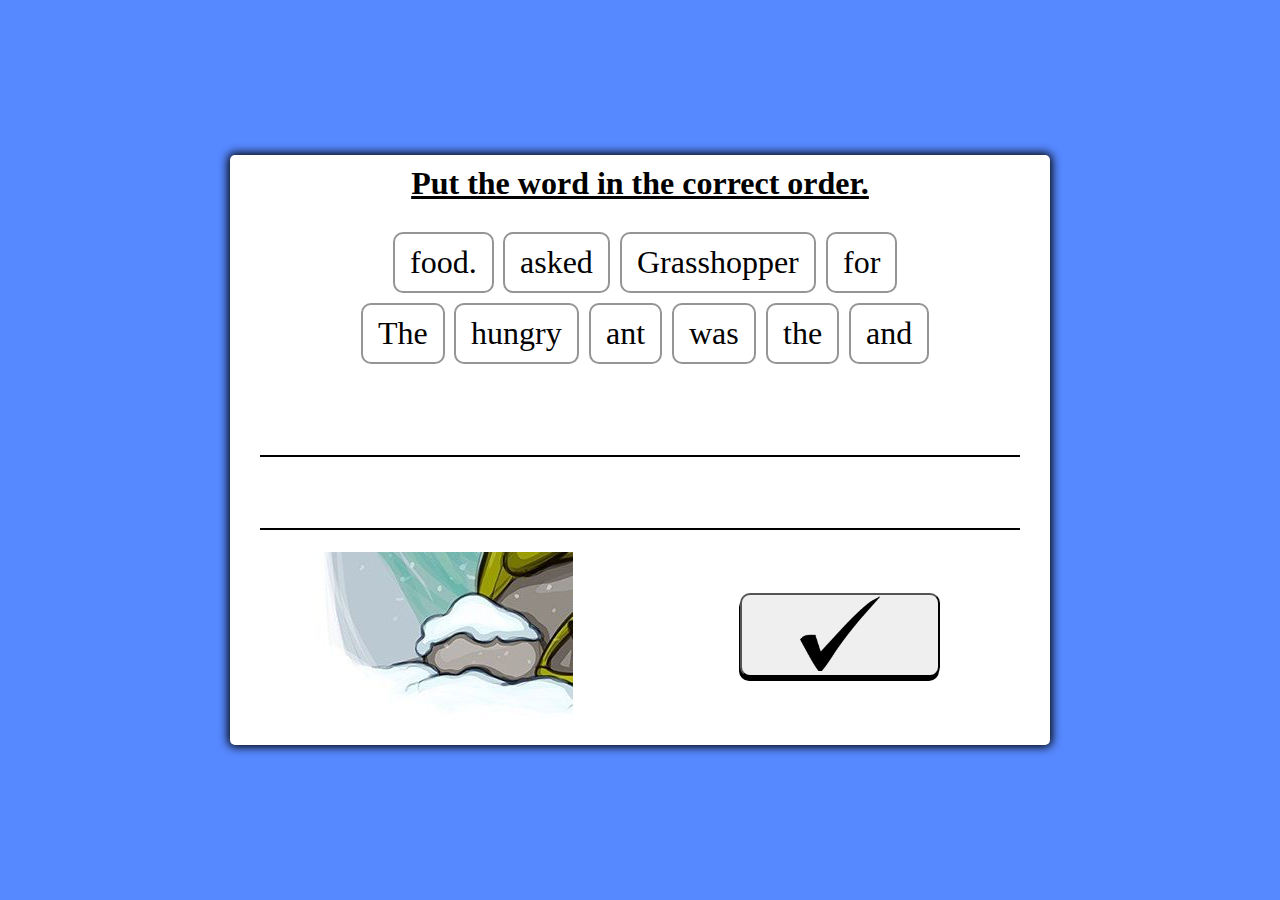
<file: tornado/index.html>
<!DOCTYPE html>
<html lang="en">
<head>
    <meta charset="UTF-8">
    <meta name="viewport" content="width=device-width, initial-scale=1.0">
    <link rel="stylesheet" href="https://cdnjs.cloudflare.com/ajax/libs/animate.css/4.1.1/animate.min.css"/>
    <link rel="stylesheet" href="css/style.css"/>
    <title>Document</title>
</head>
<body>
    <!-- <button id="start" style="position: absolute; top:50px; left: 50px;">start</button> -->
    <div class="container">
        <div id="title"><u><b>Put the word in the correct order.</b></u></div>
        <div class="words">
            <!-- <div class='word' id="the" draggable="true" ondragstart="drag(event)" ondrag="dra(event)">
                the
                <audio id="the-audio"><source src="audio/grasshopper-audio.mp3"></audio>
            </div>
            <div class='word' draggable="true">food</div>
            <div class='word' draggable="true">asked</div>
            <div class='word' draggable="true">Grasshopper</div>
            <div class='word' draggable="true">Grasshopper</div>
            <div class='word' draggable="true">Grasshopper</div>
            <div class='word' draggable="true">Grasshopper</div>
            <div class='word' draggable="true">Grasshopper</div> -->
        </div>
        <div class="answer" id="answer1" ondrop="drop(event)" ondragover="allowDrop(event)">
            <!-- <div class='word '>Grasshopper</div>
            <div class='word '>Grasshopper</div> -->

        </div>
        <div class="answer" >
            <!-- <div class='word no-botom-margin'>Grasshopper</div>
            <div class='word no-botom-margin'>Grasshopper</div> -->

        </div>

        <div class="bottom">
            <div class="bottom-image">
                <!-- <img src="image/c2c31c93b2aeddf396e3d16312ee202f" /> -->
            </div>
            <div class="bottom-submit">
                <button id="submit"><img src="image/tick.png" height="75px"/></button>
            </div>
        </div>
    </div>
</body>
<script src="js/app.js"></script>
</html>
</file>
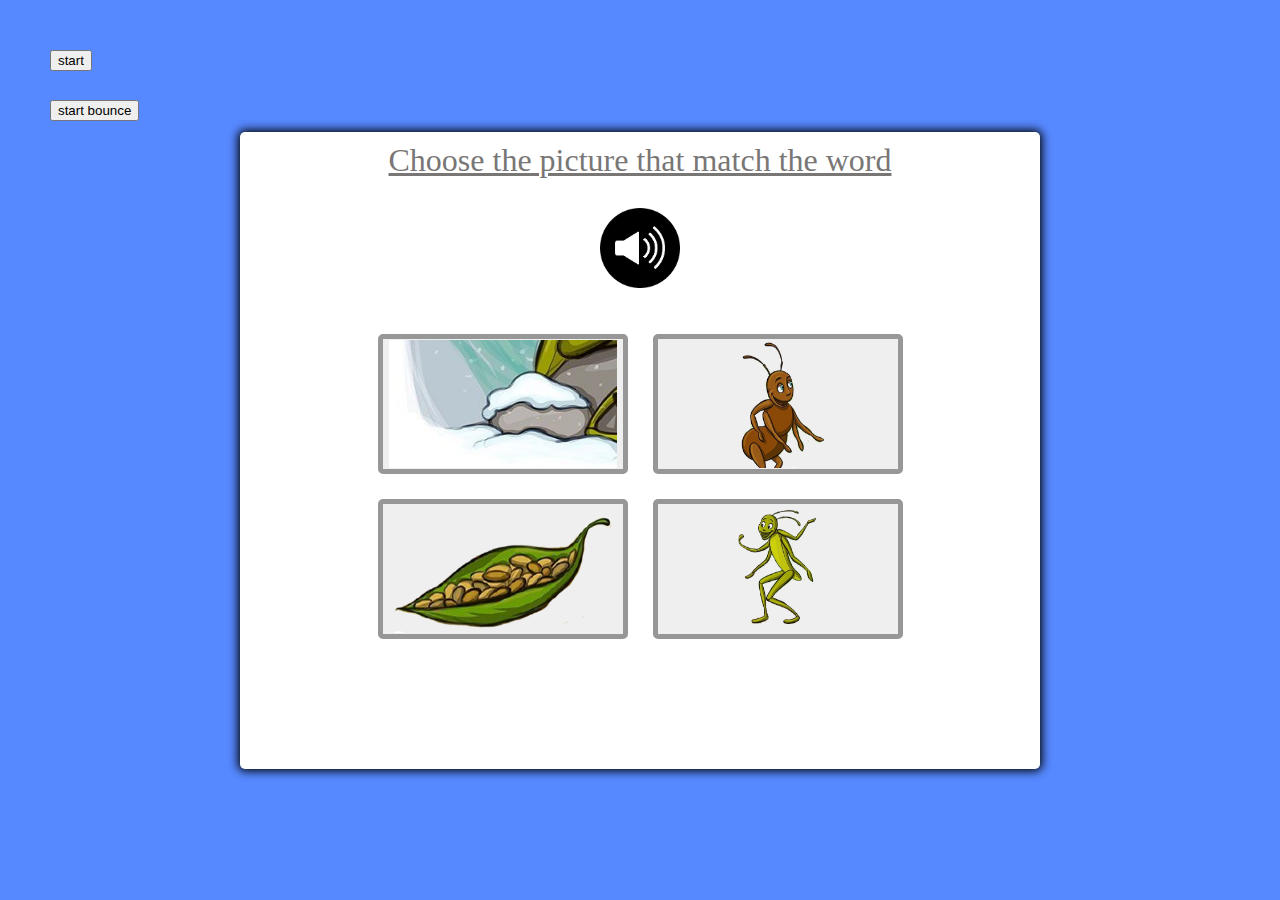
<file: test.html>
<!DOCTYPE html>
<html lang="en">
<head>
    <meta charset="UTF-8">
    <meta name="viewport" content="width=device-width, initial-scale=1.0">
    <link rel="stylesheet" href="https://cdnjs.cloudflare.com/ajax/libs/animate.css/4.1.1/animate.min.css"/>
    <link rel="stylesheet" href="css/style.css"/>
    <title>Document</title>
</head>
<body>
    <button id="start" style="position: absolute; top:50px; left: 50px;">start</button>
    <button id="start-bounce" style="position: absolute; top:100px; left: 50px;">start bounce</button>
    <div class="container">
        <div id="wand">
            <img src="image/Wand.svg" width="80px" height="80px"/>
            <audio id="startAudio"><source src="audio/Magic Word Game sound.mp3"></audio>
        </div>
        <div id="ball">
            <img src="image/volume.png" width="80px" height="80px"/>
            <audio id="startBallAudio"><source src="audio/ball game.flac"></audio>
        </div>
        <div id="title"><u>Choose the picture that match the word</u></div>
        <div id='question'>Grasshopper</div>  
        <div id="options" class="option-grid"></div>
        <div id='star'>🟊</div>
        <!-- <div  class="glow"><img src="image/Shiny star.svg" width="80px"/><p>🟊</p>p</div> -->
</body>
<script src="js/app.js"></script>
</html>
</file>
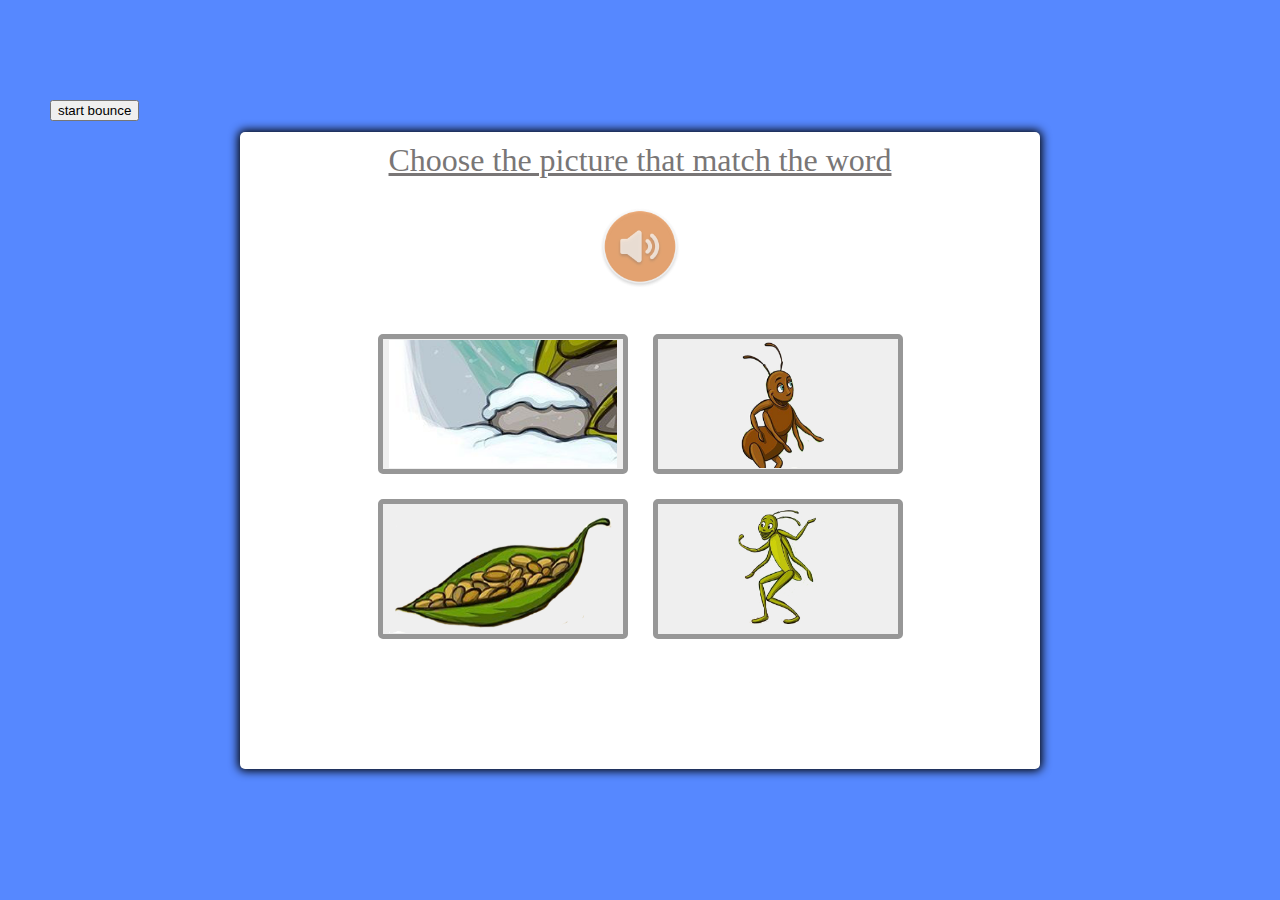
<file: bouncy ball game/bouncy ball.html>
<!DOCTYPE html>
<html lang="en">
<head>
    <meta charset="UTF-8">
    <meta name="viewport" content="width=device-width, initial-scale=1.0">
    <link rel="stylesheet" href="https://cdnjs.cloudflare.com/ajax/libs/animate.css/4.1.1/animate.min.css"/>
    <link rel="stylesheet" href="css/style.css"/>
    <title>Document</title>
</head>
<body>
    <button id="start-bounce" style="position: absolute; top:100px; left: 50px;">start bounce</button>
    <div class="container">
        <div id="ball">
            <img src="image/play-button-orange.png" width="80px" height="80px"/>
            <audio id="startBallAudio"><source src="audio/ball game.flac"></audio>
        </div>
        <div id="title"><u>Choose the picture that match the word</u></div>
        <div id='question'>Grasshopper</div>  
        <div id="options" class="option-grid"></div>
        <div id='star'>🟊</div>
</body>
<script src="js/app.js"></script>
</html>
</file>
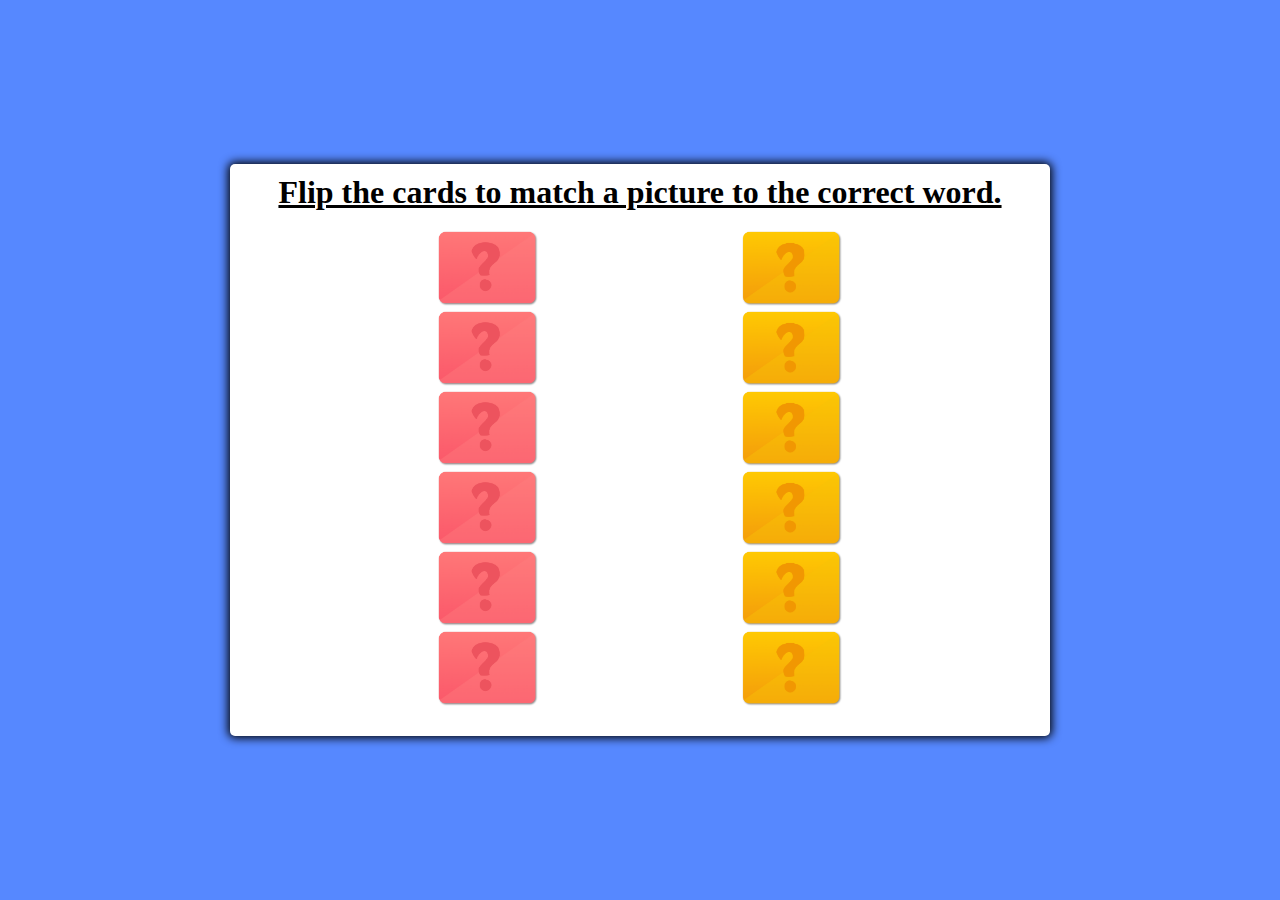
<file: card matching/cardmatching.html>
<!DOCTYPE html>
<html lang="en">
<head>
    <meta charset="UTF-8">
    <meta name="viewport" content="width=device-width, initial-scale=1.0">
    <link rel="stylesheet" href="https://cdnjs.cloudflare.com/ajax/libs/animate.css/4.1.1/animate.min.css"/>
    <link rel="stylesheet" href="../styles/cardmatching.css"/>
    <title>Document</title>
</head>
<body>
    <!-- <button id="start" style="position: absolute; top:50px; left: 50px;">start</button> -->
    <div class="body">
    <div class="container">
        <div id="title"><u><b>Flip the cards to match a picture to the correct word.</b></u></div>
        <div class="column">
            <div class="card">
                <img src="../images/games/cardmatching/Red Card.png" class="back-face" height="100%" width="100%"/>
                <img src="../images/games/cardmatching/c2c31c93b2aeddf396e3d16312ee202f" class="front-face" height="100%" width="100%"/>
            </div>
            <div class="card">
                <img src="../images/games/cardmatching/Yellow card.png" class="back-face" height="100%" width="100%"/>
                <div class="word"> word</div>
            </div>
            <div class="card">
                <img src="../images/games/cardmatching/Red Card.png" class="back-face" height="100%" width="100%"/>
                <img src="../images/games/cardmatching/c2c31c93b2aeddf396e3d16312ee202f" class="front-face" height="100%" width="100%"/>
            </div>
            <div class="card">
                <img src="../images/games/cardmatching/Yellow card.png" class="back-face" height="100%" width="100%"/>
                <div class="word"> word</div>
            </div>
            <div class="card">
                <img src="../images/games/cardmatching/Red Card.png" class="back-face" height="100%" width="100%"/>
                <img src="../images/games/cardmatching/c2c31c93b2aeddf396e3d16312ee202f" class="front-face" height="100%" width="100%"/>
            </div>
            <div class="card">
                <img src="../images/games/cardmatching/Yellow card.png" class="back-face" height="100%" width="100%"/>
                <div class="word"> word</div>
            </div>
            <div class="card">
                <img src="../images/games/cardmatching/Red Card.png" class="back-face" height="100%" width="100%"/>
                <img src="../images/games/cardmatching/c2c31c93b2aeddf396e3d16312ee202f" class="front-face" height="100%" width="100%"/>
            </div>
            <div class="card">
                <img src="../images/games/cardmatching/Yellow card.png" class="back-face" height="100%" width="100%"/>
                <div class="word"> word</div>
            </div>
            <div class="card">
                <img src="../images/games/cardmatching/Red Card.png" class="back-face" height="100%" width="100%"/>
                <img src="../images/games/cardmatching/c2c31c93b2aeddf396e3d16312ee202f" class="front-face" height="100%" width="100%"/>
            </div>
            <div class="card">
                <img src="../images/games/cardmatching/Yellow card.png" class="back-face" height="100%" width="100%"/>
                <div class="word"> word</div>
            </div>
            <div class="card">
                <img src="../images/games/cardmatching/Red Card.png" class="back-face" height="100%" width="100%"/>
                <img src="../images/games/cardmatching/c2c31c93b2aeddf396e3d16312ee202f" class="front-face" height="100%" width="100%"/>
            </div>
            <div class="card">
                <img src="../images/games/cardmatching/Yellow card.png" class="back-face" height="100%" width="100%"/>
                <div class="word"> word</div>
            </div>
        </div>
    </div>
    </div>
</body>
<script src="js/app.js"></script>
</html>
</file>
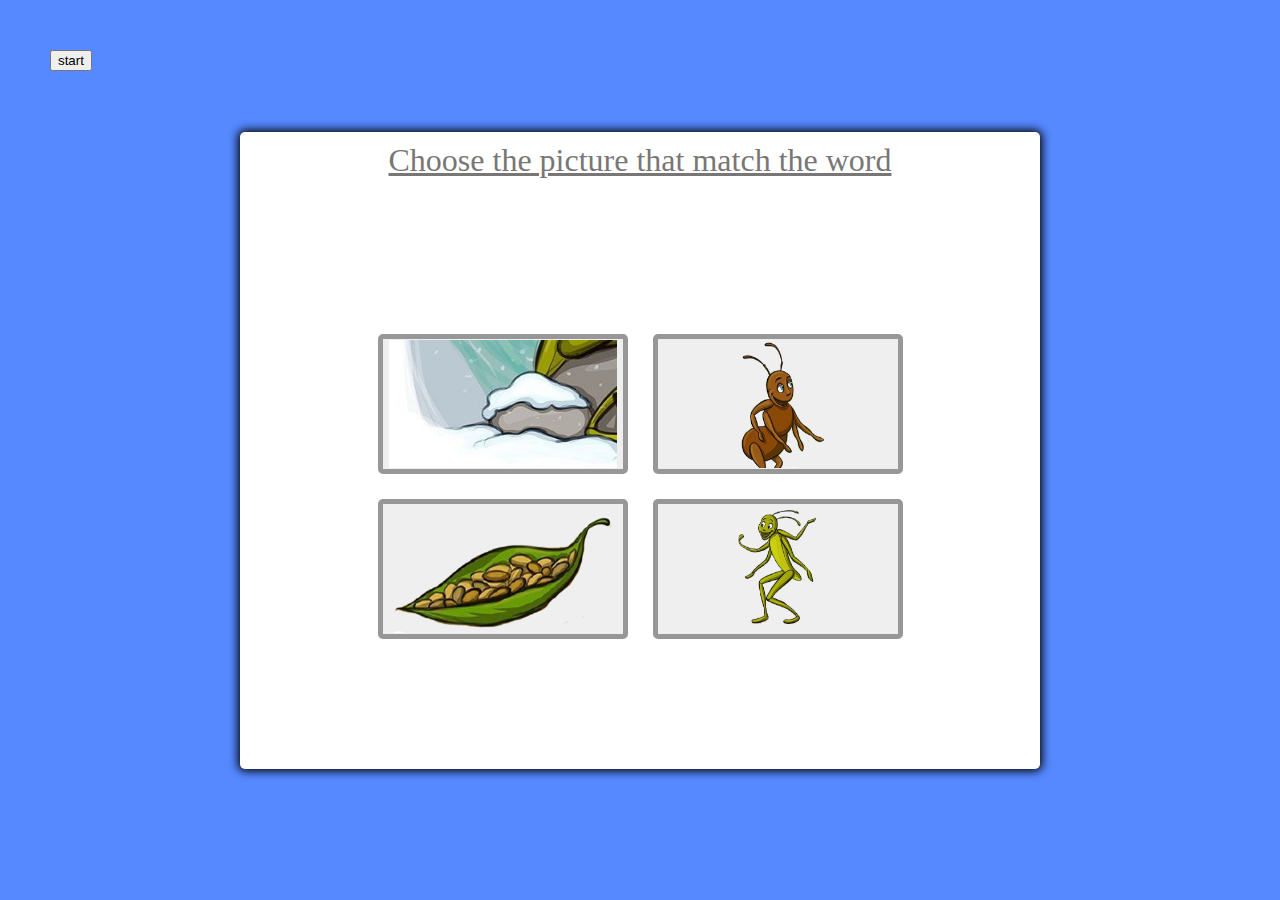
<file: wand game/wand.html>
<!DOCTYPE html>
<html lang="en">
<head>
    <meta charset="UTF-8">
    <meta name="viewport" content="width=device-width, initial-scale=1.0">
    <link rel="stylesheet" href="https://cdnjs.cloudflare.com/ajax/libs/animate.css/4.1.1/animate.min.css"/>
    <link rel="stylesheet" href="css/style.css"/>
    <title>Document</title>
</head>
<body>
    <button id="start" style="position: absolute; top:50px; left: 50px;">start</button>
    <div class="container">
        <div id="wand">
            <img src="image/Wand.svg" width="80px" height="80px"/>
            <audio id="startAudio"><source src="audio/Magic Word Game sound.mp3"></audio>
        </div>
        <div id="puff"></div>
        <div id="title"><u>Choose the picture that match the word</u></div>
        <div id='question'>Question</div>  
        <div id="options" class="option-grid"></div>
        <div id='star'><img src="image/star animation.gif" width="450px"></div>
        <!-- <div id='star'>🟊</div> -->
    </div>
</body>
<script src="js/app.js"></script>
</html>
</file>
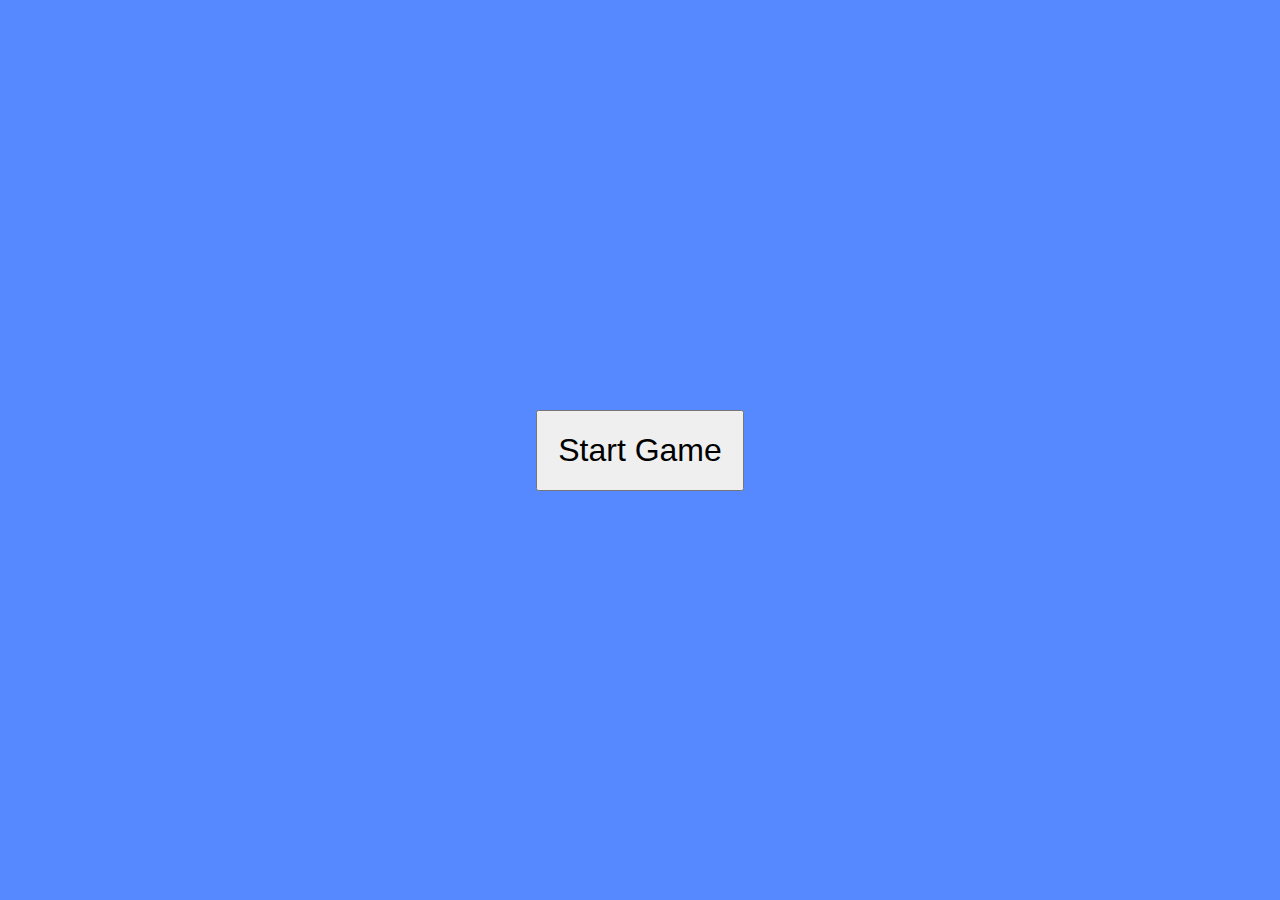
<file: wandgame/wand.html>
<!DOCTYPE html>
<html lang="en">
<head>
    <meta charset="UTF-8">
    <meta name="viewport" content="width=device-width, initial-scale=1.0">
    <link rel="stylesheet" href="https://cdnjs.cloudflare.com/ajax/libs/animate.css/4.1.1/animate.min.css"/>
    <link rel="stylesheet" href="css/style.css"/>
    <title>Document</title>
    <script
  src="https://code.jquery.com/jquery-3.5.1.min.js"
  integrity="sha256-9/aliU8dGd2tb6OSsuzixeV4y/faTqgFtohetphbbj0="
  crossorigin="anonymous"></script>
</head>
<body>
    <button id="start" style="position: absolute; padding: 20px; font-size: 32px;">Start Game</button>
    <div class="container">
        <div id="wand">
            <img src="image/Wand.svg" width="80px" height="80px"/>
            <audio id="startAudio"><source src="audio/Magic Word Game sound.mp3"></audio>
        </div>
        <div id="puff"></div>
        <div id="title"><u>Choose the picture that match the word</u></div>
        <div id='question'>Question</div>  
        <div id="options" class="option-grid"></div>
        <!-- <video width="560" autoplay muted>
            <source src="image/sample_iPod.m4v" type="video/mp4">
        </video> -->
        <div id='star'><img src="image/star animation.gif" width="450px"></div>
        <!-- <div id='star'>🟊</div> -->
    </div>
</body>
<script src="js/app.js"></script>
</html>
</file>
<file: tornado/css/style.css>
/* *, *::before, *::after {
    box-sizing: border-box;
} */

/* html {
    width: 100%;
    height: 100%;
    display: flex;
    justify-content: center;
    align-items: center;
    background-color: #DFDFDF;
} */

body {
    padding: 0;
    margin: 0;
    display: flex;
    width: 100vw;
    height: 100vh;
    justify-content: center;
    align-items: center;
    background-color: #5688ff;
}

.container {
    width: 800px;
    max-width: 80%;
    background-color: white;
    border-radius: 5px;
    padding: 10px;
    box-shadow: 0 0 10px 2px;
    position: relative;
}

#title{
    text-align: center;
    color: black;
    /* color: #797676; */
    font-size: 32px;
}

.words {
    padding: 20px 100px;
    text-align: center;
}

.word {
    display: inline-block;
    width: fit-content;
    font-size: 32px;
    border: 2px solid #969595;
    border-radius: 10px;
    background-color: white;
    padding: 10px 15px;
    margin: 5px;
    cursor: grab;
}

.word-selected {
    font-size: 36px;
    /* top: auto !important;
    left: auto !important; */
    /* display: block; */
    color: #1360f1;
    z-index: 2;
}

.answer {
    margin: 5px 20px;
    border-bottom: 2px solid;
    height: 66px;
}

.no-botom-margin {
    margin-bottom: 0px;
}

.bottom-image, .bottom-submit {
    width: 50%;
    float: left;
    display: flex;
    justify-content: center;
    align-items: center;
    height: 200px;
}

#submit {
    width: 50%;
    border-radius: 10px;
    box-shadow: -1px 4px black;
}

#submit:focus {
    outline:0;
}
</file>
<file: css/style.css>
*, *::before, *::after {
    box-sizing: border-box;
}

html {
    width: 100%;
    height: 100%;
    display: flex;
    justify-content: center;
    align-items: center;
    background-color: #DFDFDF;
}

body {
    padding: 0;
    margin: 0;
    display: flex;
    width: 100vw;
    height: 100vh;
    justify-content: center;
    align-items: center;
    background-color: #5688ff;
}

.container {
    width: 800px;
    max-width: 80%;
    background-color: white;
    border-radius: 5px;
    padding: 10px;
    box-shadow: 0 0 10px 2px;
    position: relative;
}

#wand{
    top: 12%;
    left: 25%;
    transform: rotate(-60deg);
    position: absolute;
    visibility: hidden;
}
.wand-animation{
    -webkit-animation:linear ;
    -webkit-animation-name: run;
    -webkit-animation-duration: .5s;
}     
@-webkit-keyframes run {
    0% { }
    100%{ left: 45%; transform: rotate(40deg);}
}

#title{
    text-align: center;
    color: #797676;
    font-size: xx-large;
}

#question{
    font-size: xxx-large;
    margin: 50px;
    text-align: center;
    visibility: hidden;
    color: #797676;
}
#question:hover{
    cursor: pointer;
    color: #2463f7;
}

.option-grid {
    display: grid;
    grid-template-columns: repeat(2, auto);
    gap: 25px;
    margin: 20px 0 120px 0;
    justify-content: center;
}

.option {
    border: 5px solid #979797;
    border-radius: 5px;
    width: 250px;
    height: 140px;
    outline: none;
    cursor: pointer;
}
.option-hover:hover {
    /* background-color: #9797979c; */
    background-color: #4680c24f;
}

.option-img {
    width: 100%;
    height: 100%;
    display: block;
}


.correct{
    -webkit-animation:linear ;
    -webkit-animation-name: growCenter;
    -webkit-animation-duration: 1s;
} 

#star{
    position: absolute;
    font-size: 100px;
    visibility: hidden;
    color: #fdd11b;
}

.glow {
    -webkit-animation: glow 1s 2 linear  alternate;
    -moz-animation: glow 1s 2 linear  alternate;
    animation: glow 1s 3 linear  alternate;
}

@-webkit-keyframes glow {
    from {
        text-shadow: 0 0 10px #fff, 0 0 20px #fff, 0 0 30px #ffcc00, 0 0 40px #ffcc00, 0 0 50px #ffcc00, 0 0 60px #ffcc00, 0 0 70px #ffcc00;
    }
    
    to {
        text-shadow: 0 0 20px #fff, 0 0 30px #fde689, 0 0 40px #fde689, 0 0 50px #fde689, 0 0 60px #fde689, 0 0 70px #fde689, 0 0 80px #fde689;
    }
}

#ball {
    top: 12%;
    left: 45%;
    position: absolute;
    /* visibility: hidden;; */
}
.bounce-animation {
    /* -webkit-animation: bounce 1s 2 linear  alternate;
    -moz-animation: bounce 1s 2 linear  alternate; */
    animation: bounce1 2.4s 1 linear ;
}

@-webkit-keyframes bounce1 {
    /* 0% {} */
    /* 0% { transform: translateY(-180px) translateX(-200px);} 
    25%{ transform: translateY(-50px) translateX(-125px);} 
    48%{ transform: translateY(-100px) translateX(-50px);}
    50%{ transform: translateY(-100px) translateX(-48px);}
    
    66%{ transform: translateY(-30px) translateX(-25px);} 
    78%{ transform: translateY(-40px) translateX(-15px);}
    90%{ transform: translateY(-5px) translateX(-10px);}
    95%{ transform: translateY(-10px) translateX(-5px);}
    100%{ transform: translateY(0px) translateX(0px);}
     */
    0% { transform: translateY(-180px) translateX(-200px);} 
    15%{ transform: translateY(-50px) translateX(-125px);} 
    28%{ transform: translateY(-100px) translateX(-50px);}
    30%{ transform: translateY(-100px) translateX(-48px);}
    /* down */
    40%{ transform: translateY(-30px) translateX(-25px);} 
    50%{ transform: translateY(-40px) translateX(-15px);}
    
    60%{ transform: translateY(-5px) translateX(-10px);}
    73%{ transform: translateY(-10px) translateX(-5px);}
    86%{ transform: translateY(0px) translateX(0px);}
    100%{ transform: translateY(0px) translateX(0px);}
    /* 100%{  transform: translateY(-75px) translateX(-125px);} */
}
</file>
<file: bouncy ball game/css/style.css>
*, *::before, *::after {
    box-sizing: border-box;
}

html {
    width: 100%;
    height: 100%;
    display: flex;
    justify-content: center;
    align-items: center;
    background-color: #DFDFDF;
}

body {
    padding: 0;
    margin: 0;
    display: flex;
    width: 100vw;
    height: 100vh;
    justify-content: center;
    align-items: center;
    background-color: #5688ff;
}

.container {
    width: 800px;
    max-width: 80%;
    background-color: white;
    border-radius: 5px;
    padding: 10px;
    box-shadow: 0 0 10px 2px;
    position: relative;
}

#wand{
    top: 12%;
    left: 25%;
    transform: rotate(-60deg);
    position: absolute;
    visibility: hidden;
}
.wand-animation{
    -webkit-animation:linear ;
    -webkit-animation-name: run;
    -webkit-animation-duration: .5s;
}     
@-webkit-keyframes run {
    0% { }
    100%{ left: 45%; transform: rotate(40deg);}
}

#title{
    text-align: center;
    color: #797676;
    font-size: xx-large;
}

#question{
    font-size: xxx-large;
    margin: 50px;
    text-align: center;
    visibility: hidden;
    color: #797676;
}
#question:hover{
    cursor: pointer;
    color: #2463f7;
}

.option-grid {
    display: grid;
    grid-template-columns: repeat(2, auto);
    gap: 25px;
    margin: 20px 0 120px 0;
    justify-content: center;
}

.option {
    border: 5px solid #979797;
    border-radius: 5px;
    width: 250px;
    height: 140px;
    outline: none;
    cursor: pointer;
}
.option-hover:hover {
    /* background-color: #9797979c; */
    background-color: #4680c24f;
}

.option-img {
    width: 100%;
    height: 100%;
    display: block;
}


.correct{
    -webkit-animation:linear ;
    -webkit-animation-name: growCenter;
    -webkit-animation-duration: 1s;
} 

#star{
    position: absolute;
    font-size: 100px;
    visibility: hidden;
    color: #fdd11b;
}

.glow {
    -webkit-animation: glow 1s 2 linear  alternate;
    -moz-animation: glow 1s 2 linear  alternate;
    animation: glow 1s 3 linear  alternate;
}

@-webkit-keyframes glow {
    from {
        text-shadow: 0 0 10px #fff, 0 0 20px #fff, 0 0 30px #ffcc00, 0 0 40px #ffcc00, 0 0 50px #ffcc00, 0 0 60px #ffcc00, 0 0 70px #ffcc00;
    }
    
    to {
        text-shadow: 0 0 20px #fff, 0 0 30px #fde689, 0 0 40px #fde689, 0 0 50px #fde689, 0 0 60px #fde689, 0 0 70px #fde689, 0 0 80px #fde689;
    }
}

#ball {
    top: 12%;
    left: 45%;
    position: absolute;
    /* visibility: hidden;; */
}
.bounce-animation {
    /* -webkit-animation: bounce 1s 2 linear  alternate;
    -moz-animation: bounce 1s 2 linear  alternate; */
    animation: bounce1 2.4s 1 linear ;
}

@-webkit-keyframes bounce1 {
    /* 0% {} */
    /* 0% { transform: translateY(-180px) translateX(-200px);} 
    25%{ transform: translateY(-50px) translateX(-125px);} 
    48%{ transform: translateY(-100px) translateX(-50px);}
    50%{ transform: translateY(-100px) translateX(-48px);}
    
    66%{ transform: translateY(-30px) translateX(-25px);} 
    78%{ transform: translateY(-40px) translateX(-15px);}
    90%{ transform: translateY(-5px) translateX(-10px);}
    95%{ transform: translateY(-10px) translateX(-5px);}
    100%{ transform: translateY(0px) translateX(0px);}
     */
    0% { transform: translateY(-180px) translateX(-200px);} 
    15%{ transform: translateY(-50px) translateX(-125px);} 
    28%{ transform: translateY(-100px) translateX(-50px);}
    30%{ transform: translateY(-100px) translateX(-48px);}
    /* down */
    40%{ transform: translateY(-30px) translateX(-25px);} 
    50%{ transform: translateY(-40px) translateX(-15px);}
    
    60%{ transform: translateY(-5px) translateX(-10px);}
    73%{ transform: translateY(-10px) translateX(-5px);}
    86%{ transform: translateY(0px) translateX(0px);}
    100%{ transform: translateY(0px) translateX(0px);}
    /* 100%{  transform: translateY(-75px) translateX(-125px);} */
}
</file>
<file: styles/cardmatching.css>
html {
    width: 100%;
    height: 100%;
    display: flex;
    justify-content: center;
    align-items: center;
    background-color: #DFDFDF;
}

.body {
    padding: 0;
    margin: 0;
    display: flex;
    width: 100vw;
    height: 100vh;
    justify-content: center;
    align-items: center;
    background-color: #5688ff;
}

.container {
    width: 800px;
    max-width: 80%;
    background-color: white;
    border-radius: 5px;
    padding: 10px;
    box-shadow: 0 0 10px 2px;
    position: relative;
}

#title {
    text-align: center;
    color: black;
    /* color: #797676; */
    font-size: 32px;
}

.column {
    /* float: left;
    width: 50%; */
    display: grid;
    grid-template-columns: repeat(2, auto);
    gap: 5px;
    margin: 20px 0;
    justify-content: space-evenly;
}

.card {
    width: 100px;
    height: 75px;
    position: relative;
    /* transform: scale(1); */
    transform-style: preserve-3d;
    transition: transform .5s;
    display: flex;
    /* box-shadow: 1px 1px 1px rgba(0,0,0,.3); */
}

.flip {
    transform: rotateY(180deg);
}

.front-face, .back-face {
    /* width: 100%;
    height: 100%;
    padding: 20px; */
    position: absolute;
    /* border-radius: 5px;
    background: #1C7CCC; */
    box-sizing: border-box;
    backface-visibility: hidden;
}

.word {
    box-sizing: border-box;
    transform: rotateY(180deg);
    width: inherit;
    text-align: center;
    display: grid;
    border: 2px solid;
    align-content: center;
    justify-content: center;
    border-radius: 10px;
    backface-visibility: hidden;
}

.front-face {
    border: 2px solid;
    border-radius: 10px;
    transform: rotateY(180deg);
}
</file>
<file: wand game/css/style.css>
*, *::before, *::after {
    box-sizing: border-box;
}

html {
    width: 100%;
    height: 100%;
    display: flex;
    justify-content: center;
    align-items: center;
    background-color: #DFDFDF;
}

body {
    padding: 0;
    margin: 0;
    display: flex;
    width: 100vw;
    height: 100vh;
    justify-content: center;
    align-items: center;
    background-color: #5688ff;
}

.container {
    width: 800px;
    max-width: 80%;
    background-color: white;
    border-radius: 5px;
    padding: 10px;
    box-shadow: 0 0 10px 2px;
    position: relative;
}

#wand{
    top: 12%;
    left: 25%;
    transform: rotate(-60deg);
    position: absolute;
    visibility: hidden;
}
.wand-animation{
    -webkit-animation:linear ;
    -webkit-animation-name: run;
    -webkit-animation-duration: .5s;
}     
@-webkit-keyframes run {
    0% { }
    100%{ left: 45%; transform: rotate(40deg);}
}

#title{
    text-align: center;
    color: #797676;
    font-size: xx-large;
}

#question{
    font-size: xxx-large;
    margin: 50px;
    text-align: center;
    visibility: hidden;
    color: #797676;
    cursor: pointer;
}
/* #question:hover{
    cursor: pointer;
    color: #2463f7;
} */

.option-grid {
    display: grid;
    grid-template-columns: repeat(2, auto);
    gap: 25px;
    margin: 20px 0 120px 0;
    justify-content: center;
}

.option {
    border: 5px solid #979797;
    border-radius: 5px;
    width: 250px;
    height: 140px;
    outline: none;
    cursor: pointer;
}
.option-hover:hover {
    /* background-color: #9797979c; */
    background-color: #4680c24f;
}

.option-img {
    width: 100%;
    height: 100%;
    display: block;
}


.correct{
    -webkit-animation:linear ;
    -webkit-animation-name: growCenter;
    -webkit-animation-duration: .75s;
} 

#star{
    position: absolute;
    /* font-size: 100px; */
    visibility: hidden;
    color: #fdd11b;
    top: 185px;
    left: 310px;
}

.glow {
    -webkit-animation: glow 1s 2 linear  alternate;
    -moz-animation: glow 1s 2 linear  alternate;
    animation: glow 1s 3 linear  alternate;
}

@-webkit-keyframes glow {
    from {
        text-shadow: 0 0 10px #fff, 0 0 20px #fff, 0 0 30px #ffcc00, 0 0 40px #ffcc00, 0 0 50px #ffcc00, 0 0 60px #ffcc00, 0 0 70px #ffcc00;
    }
    
    to {
        text-shadow: 0 0 20px #fff, 0 0 30px #fde689, 0 0 40px #fde689, 0 0 50px #fde689, 0 0 60px #fde689, 0 0 70px #fde689, 0 0 80px #fde689;
    }
}

#ball {
    top: 12%;
    left: 45%;
    position: absolute;
    /* visibility: hidden;; */
}
.bounce-animation {
    /* -webkit-animation: bounce 1s 2 linear  alternate;
    -moz-animation: bounce 1s 2 linear  alternate; */
    animation: bounce1 2.4s 1 linear ;
}

@-webkit-keyframes bounce1 {
    /* 0% {} */
    /* 0% { transform: translateY(-180px) translateX(-200px);} 
    25%{ transform: translateY(-50px) translateX(-125px);} 
    48%{ transform: translateY(-100px) translateX(-50px);}
    50%{ transform: translateY(-100px) translateX(-48px);}
    
    66%{ transform: translateY(-30px) translateX(-25px);} 
    78%{ transform: translateY(-40px) translateX(-15px);}
    90%{ transform: translateY(-5px) translateX(-10px);}
    95%{ transform: translateY(-10px) translateX(-5px);}
    100%{ transform: translateY(0px) translateX(0px);}
     */
    0% { transform: translateY(-180px) translateX(-200px);} 
    15%{ transform: translateY(-50px) translateX(-125px);} 
    28%{ transform: translateY(-100px) translateX(-50px);}
    30%{ transform: translateY(-100px) translateX(-48px);}
    /* down */
    40%{ transform: translateY(-30px) translateX(-25px);} 
    50%{ transform: translateY(-40px) translateX(-15px);}
    
    60%{ transform: translateY(-5px) translateX(-10px);}
    73%{ transform: translateY(-10px) translateX(-5px);}
    86%{ transform: translateY(0px) translateX(0px);}
    100%{ transform: translateY(0px) translateX(0px);}
    /* 100%{  transform: translateY(-75px) translateX(-125px);} */
}

#puff {
    cursor:pointer;
    display:none;
    position:absolute;
    height:32px;
    width:32px;
    background: url(http://i.imgur.com/wvPeK.png) no-repeat;
    transform: scale(4);
    transform-origin: 0% 0% 0px;
}
</file>
<file: wandgame/css/style.css>
*, *::before, *::after {
    box-sizing: border-box;
}

html {
    width: 100%;
    height: 100%;
    display: flex;
    justify-content: center;
    align-items: center;
    background-color: #DFDFDF;
}

body {
    padding: 0;
    margin: 0;
    display: flex;
    width: 100vw;
    height: 100vh;
    justify-content: center;
    align-items: center;
    background-color: #5688ff;
}

.container {
    visibility: hidden;
    width: 800px;
    max-width: 80%;
    background-color: white;
    border-radius: 5px;
    padding: 10px;
    box-shadow: 0 0 10px 2px;
    position: relative;
}

#wand{
    top: 12%;
    left: 25%;
    transform: rotate(-60deg);
    position: absolute;
    visibility: hidden;
}
.wand-animation{
    -webkit-animation:linear ;
    -webkit-animation-name: run;
    -webkit-animation-duration: .5s;
}     
@-webkit-keyframes run {
    0% { }
    100%{ left: 45%; transform: rotate(40deg);}
}

.fadeOut-animation{
    -webkit-animation:linear ;
    -webkit-animation-name: fade;
    -webkit-animation-duration: .5s;
}     
@-webkit-keyframes fade {
    0% { opacity: 1; }
    100%{ opacity: 0;}
}

#title{
    text-align: center;
    color: #797676;
    font-size: 32px;
}

#question{
    font-size: 64px;
    margin: 50px;
    text-align: center;
    visibility: hidden;
    color: #797676;
    cursor: pointer;
}
/* #question:hover{
    cursor: pointer;
    color: #2463f7;
} */

.option-grid {
    display: grid;
    grid-template-columns: repeat(2, auto);
    gap: 25px;
    margin: 20px 0 120px 0;
    justify-content: center;
}

.option {
    border: 5px solid #979797;
    border-radius: 5px;
    width: 250px;
    height: 140px;
    outline: none;
    cursor: pointer;
}
.option-hover:hover {
    /* background-color: #9797979c; */
    background-color: #4680c24f;
    box-shadow: 0 0 5px 1px rgb(92, 92, 92);
}

.option-img {
    width: 100%;
    height: 100%;
    display: block;
}


.correct{
    -webkit-animation:linear ;
    -webkit-animation-name: growCenter;
    -webkit-animation-duration: .60s;
} 

#star{
    position: absolute;
    /* font-size: 100px; */
    visibility: hidden;
    color: #fdd11b;
    top: 185px;
    left: 310px;
}

.glow {
    -webkit-animation: glow 1s 2 linear  alternate;
    -moz-animation: glow 1s 2 linear  alternate;
    animation: glow 1s 3 linear  alternate;
}

@-webkit-keyframes glow {
    from {
        text-shadow: 0 0 10px #fff, 0 0 20px #fff, 0 0 30px #ffcc00, 0 0 40px #ffcc00, 0 0 50px #ffcc00, 0 0 60px #ffcc00, 0 0 70px #ffcc00;
    }
    
    to {
        text-shadow: 0 0 20px #fff, 0 0 30px #fde689, 0 0 40px #fde689, 0 0 50px #fde689, 0 0 60px #fde689, 0 0 70px #fde689, 0 0 80px #fde689;
    }
}

#ball {
    top: 12%;
    left: 45%;
    position: absolute;
    /* visibility: hidden;; */
}
.bounce-animation {
    /* -webkit-animation: bounce 1s 2 linear  alternate;
    -moz-animation: bounce 1s 2 linear  alternate; */
    animation: bounce1 2.4s 1 linear ;
}

@-webkit-keyframes bounce1 {
    /* 0% {} */
    /* 0% { transform: translateY(-180px) translateX(-200px);} 
    25%{ transform: translateY(-50px) translateX(-125px);} 
    48%{ transform: translateY(-100px) translateX(-50px);}
    50%{ transform: translateY(-100px) translateX(-48px);}
    
    66%{ transform: translateY(-30px) translateX(-25px);} 
    78%{ transform: translateY(-40px) translateX(-15px);}
    90%{ transform: translateY(-5px) translateX(-10px);}
    95%{ transform: translateY(-10px) translateX(-5px);}
    100%{ transform: translateY(0px) translateX(0px);}
     */
    0% { transform: translateY(-180px) translateX(-200px);} 
    15%{ transform: translateY(-50px) translateX(-125px);} 
    28%{ transform: translateY(-100px) translateX(-50px);}
    30%{ transform: translateY(-100px) translateX(-48px);}
    /* down */
    40%{ transform: translateY(-30px) translateX(-25px);} 
    50%{ transform: translateY(-40px) translateX(-15px);}
    
    60%{ transform: translateY(-5px) translateX(-10px);}
    73%{ transform: translateY(-10px) translateX(-5px);}
    86%{ transform: translateY(0px) translateX(0px);}
    100%{ transform: translateY(0px) translateX(0px);}
    /* 100%{  transform: translateY(-75px) translateX(-125px);} */
}

#puff {
    cursor:pointer;
    display:none;
    position:absolute;
    height:32px;
    width:32px;
    background: url(http://i.imgur.com/wvPeK.png) no-repeat;
    transform: scale(16,4);
    transform-origin: 0% 0% 0px;
}
</file>
